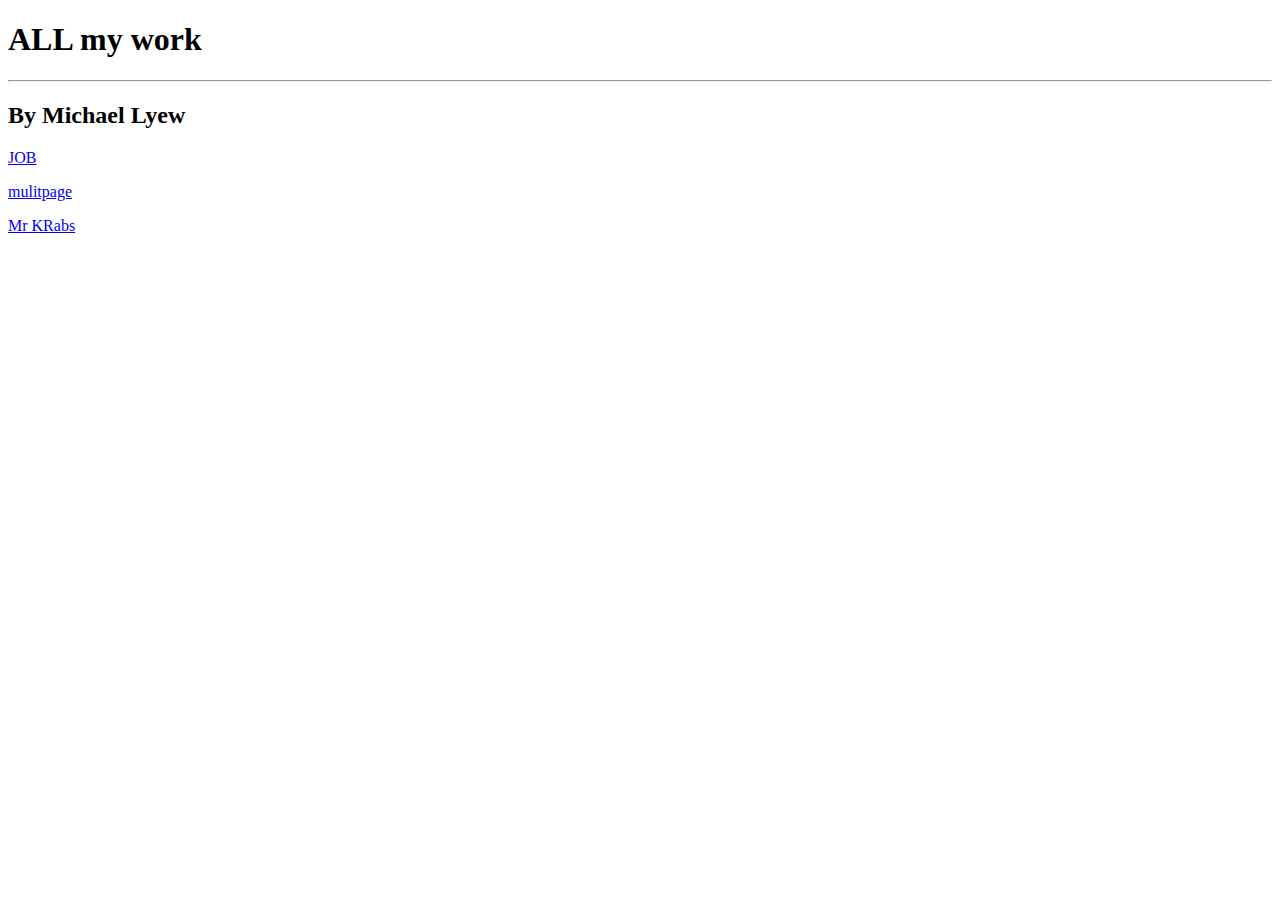
<file: index.html>
<!DOCTYPE html>
<html>
<head>
<title>Page Title</title>
</head>
<body>
<h1> ALL my work</h1>
<hr>
<h2> By Michael Lyew </h2>
<a href ="file:///C:/Users/0617042918/Downloads/New%20folder/github%20thingy/JOB/index.html"> JOB </a>
<p></p>
<a href= "file:///C:/Users/0617042918/Downloads/New%20folder/github%20thingy/Multipage/index.html"> mulitpage </a>
<p></p>
<a href ="file:///C:/Users/0617042918/Downloads/New%20folder/github%20thingy/New%20folder/Fav_links.html"> Mr KRabs </a>
</body>
</html>
</file>
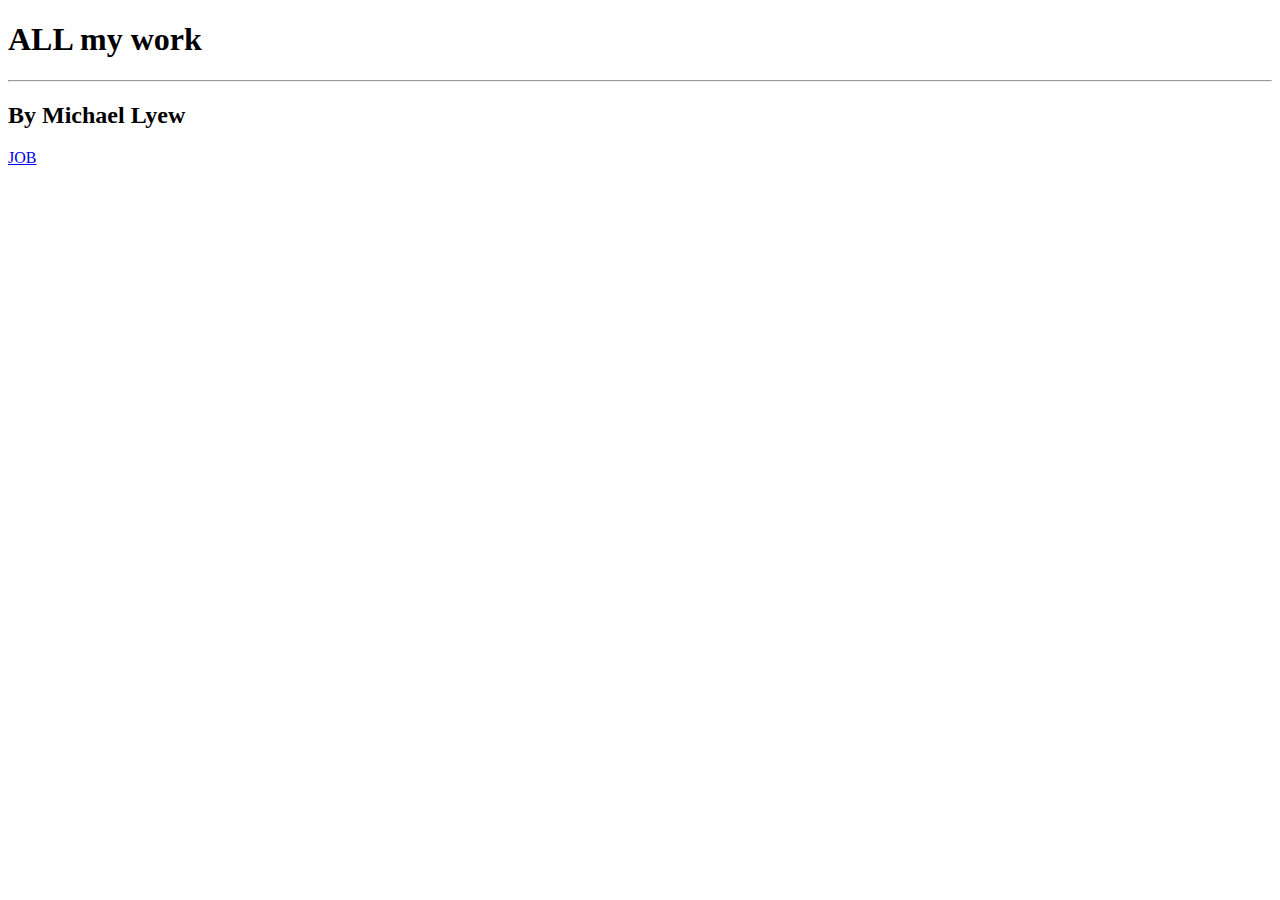
<file: github thingy/index.html>
<!DOCTYPE html>
<html>
<head>
<title>Page Title</title>
</head>
<body>
<h1> ALL my work</h1>
<hr>
<h2> By Michael Lyew </h2>
<a href ="file:///C:/Users/0617042918/Downloads/New%20folder/github%20thingy/JOB/index.html"> JOB </a>
</body>
</html>
</file>
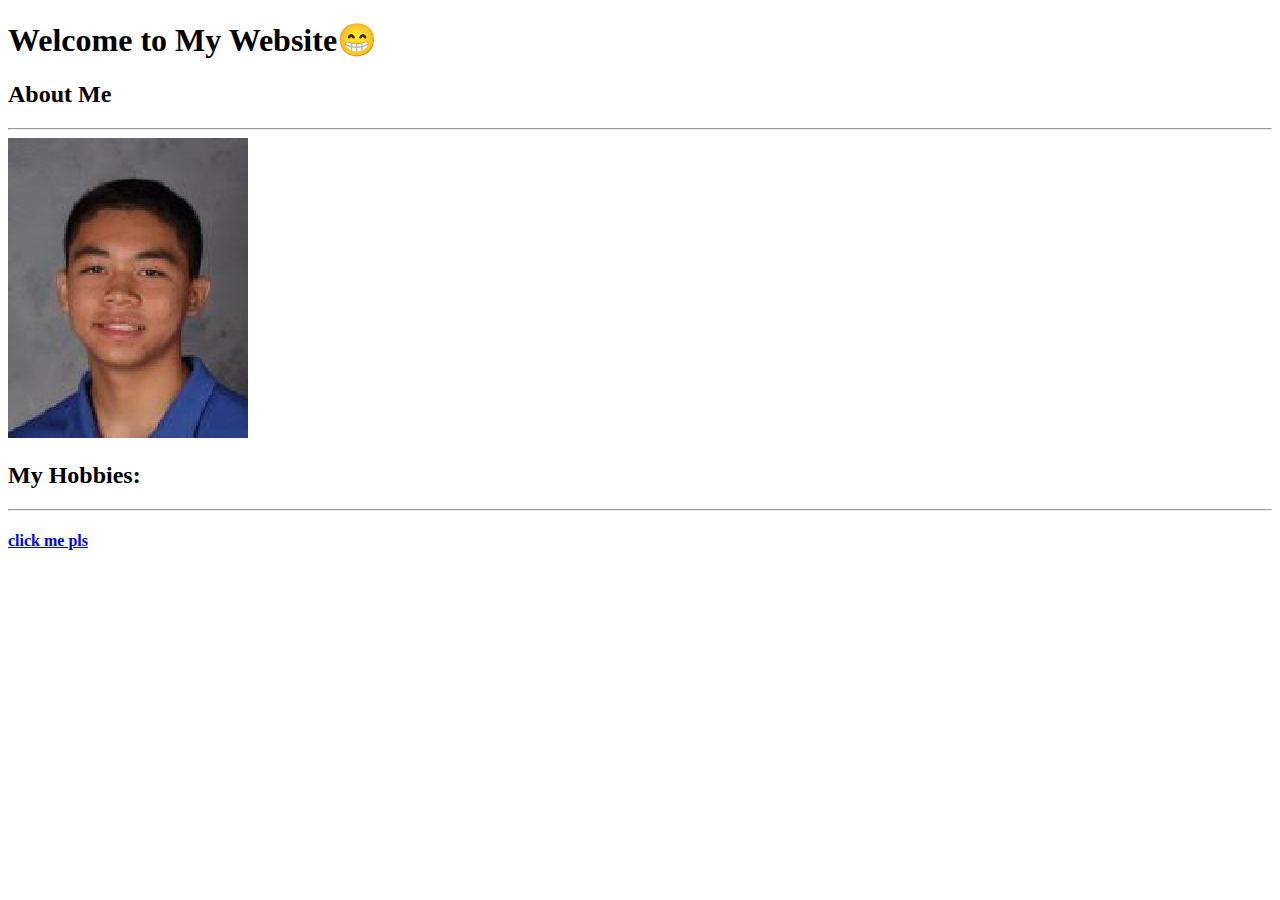
<file: github thingy/Multipage/index.html>
<!DOCTYPE html>
<html>
<head>
<title>Page Title</title>
</head>
<body>
<h1> Welcome to My Website😁 </h1>
<h2> About Me</h2>
<hr>
<a href="./aboutyo.html"> <img src="img_me.jpg" alt ="me"> </a>
<h2> My Hobbies: </h2>
<hr>
<a href="./hobby.html"> <h4> click me pls </h4 </a>
</body>
</html>
</file>
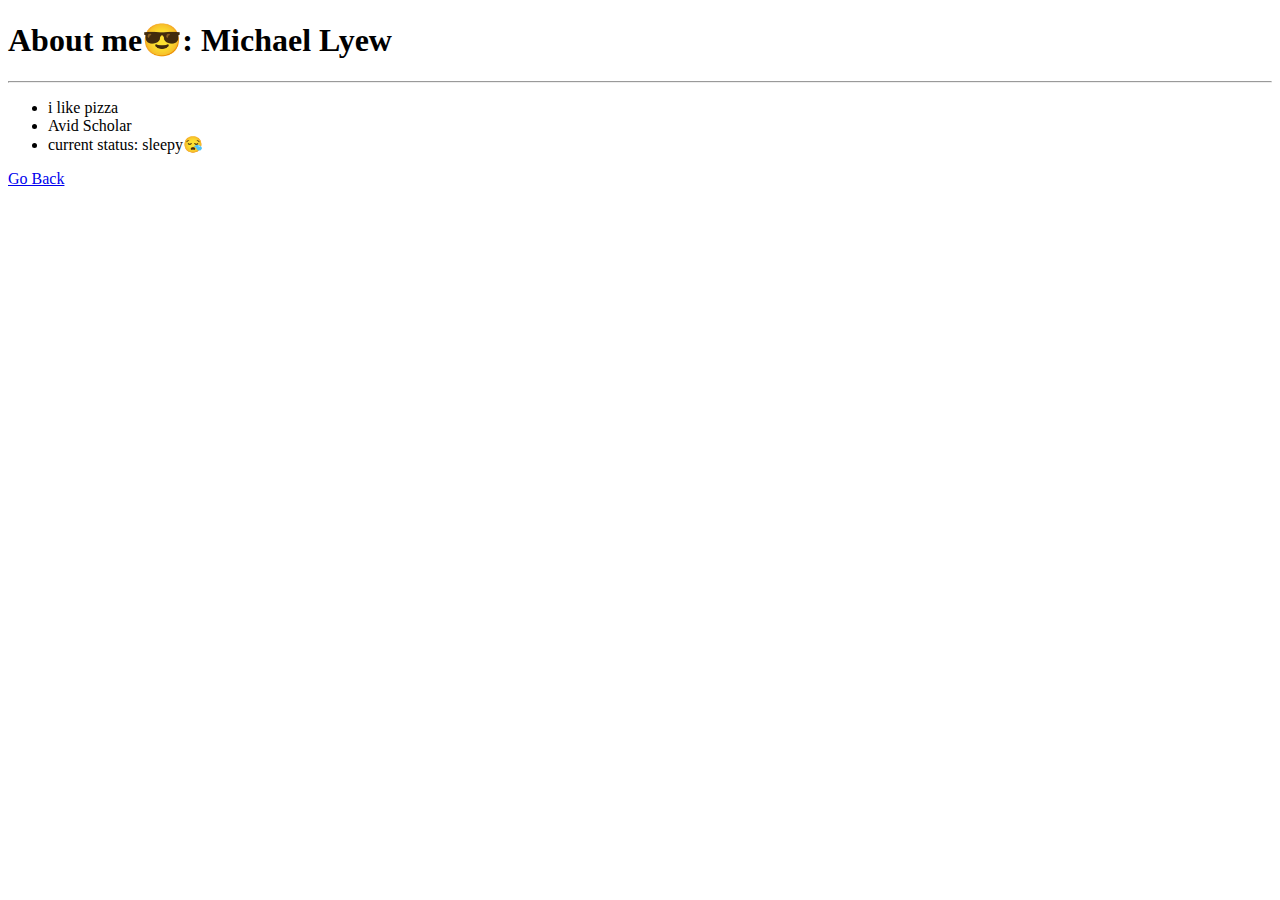
<file: aboutyo.html>
<!DOCTYPE html>
<html>
<head>
<title>Page Title</title>
</head>
<body>
<h1> About me😎: Michael Lyew </h1>
<hr>
<ul>
	<li> i like pizza </li>
	<li> Avid Scholar </li>
	<li> current status: sleepy😪 </li>
</ul>
<a href="./index.html"> Go Back </a>
</body>
</html>
</file>
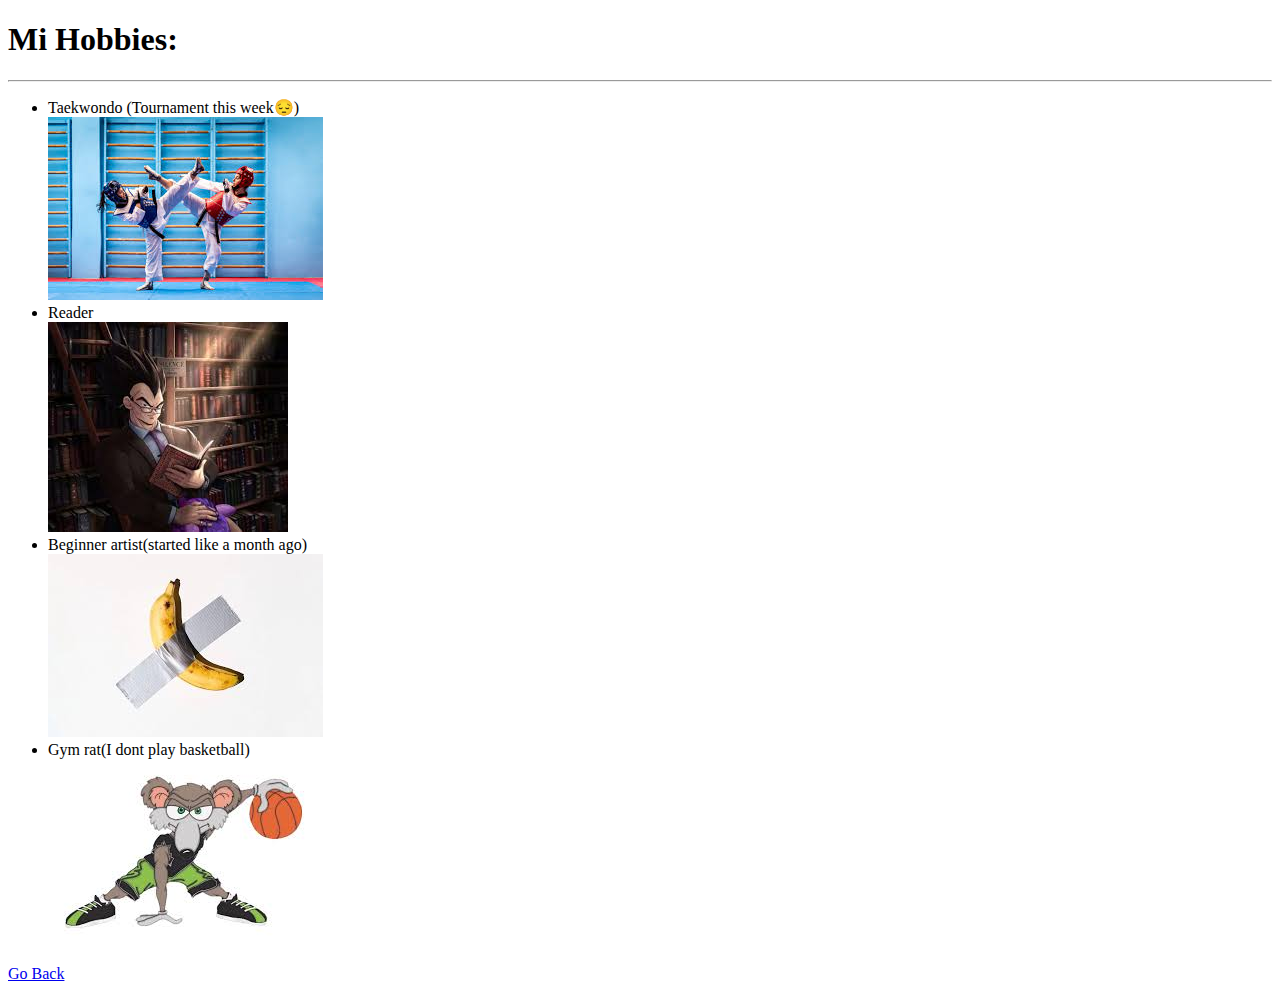
<file: hobby.html>
<!DOCTYPE html>
<html>
<head>
<title>Page Title</title>
</head>
<body>
<h1> Mi Hobbies: </h1>
<hr>
<ul>
	<li> Taekwondo (Tournament this week😔)  </li>
	<img src="img_taek.jpg" alt ="me">
	<li> Reader</li>
	<img src="img_vegeta.jpg" alt ="me">
	<li> Beginner artist(started like a month ago)</li>
	<img src="img_art.jpg" alt ="me">
	<li> Gym rat(I dont play basketball) </li>
	<img src="img_rat.jpg" alt ="me">
</ul>
<a href="./index.html"> Go Back </a>
</body>
</html>
</file>
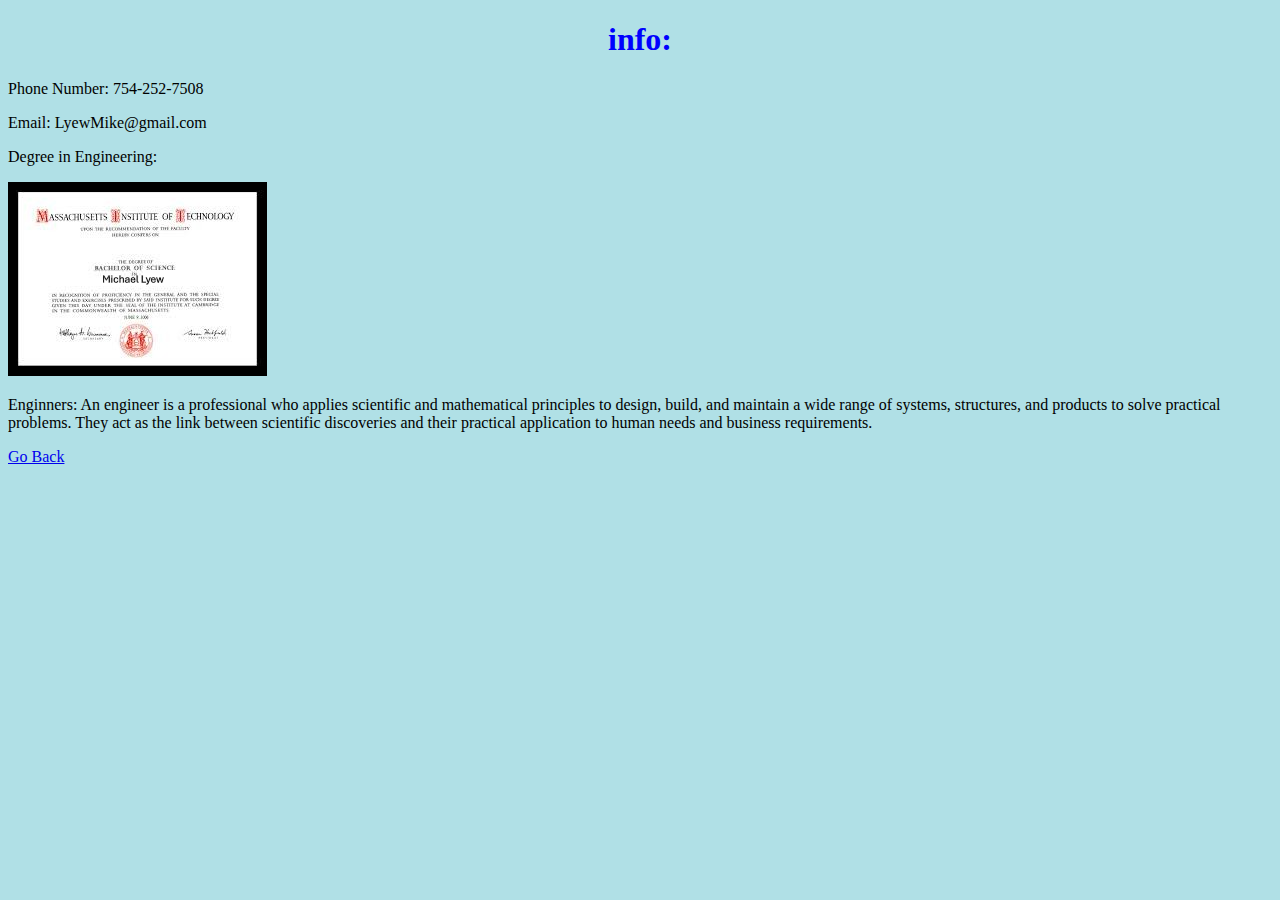
<file: info.html>
<!DOCTYPE html>
<html>
<head>
<style>
body {background-color: powderblue;}
h1   {color: blue;text-align:center}
ul    {color: red;font-family:Garamond;font-size:25px;}
</style>
</head>
<body>
<h1>info: </h1>
<p> Phone Number: 754-252-7508</p>
<p> Email: LyewMike@gmail.com</p>
<p> Degree in Engineering:</p>	
<img src="img_degree.PNG">
<p> Enginners: An engineer is a professional who applies scientific and mathematical principles to design, build, and maintain a wide range of systems, structures, and products to solve practical problems. They act as the link between scientific discoveries and their practical application to human needs and business requirements. 
<p> </p>

<a href="./index.html"> Go Back</a>

</body>
</html>
</file>
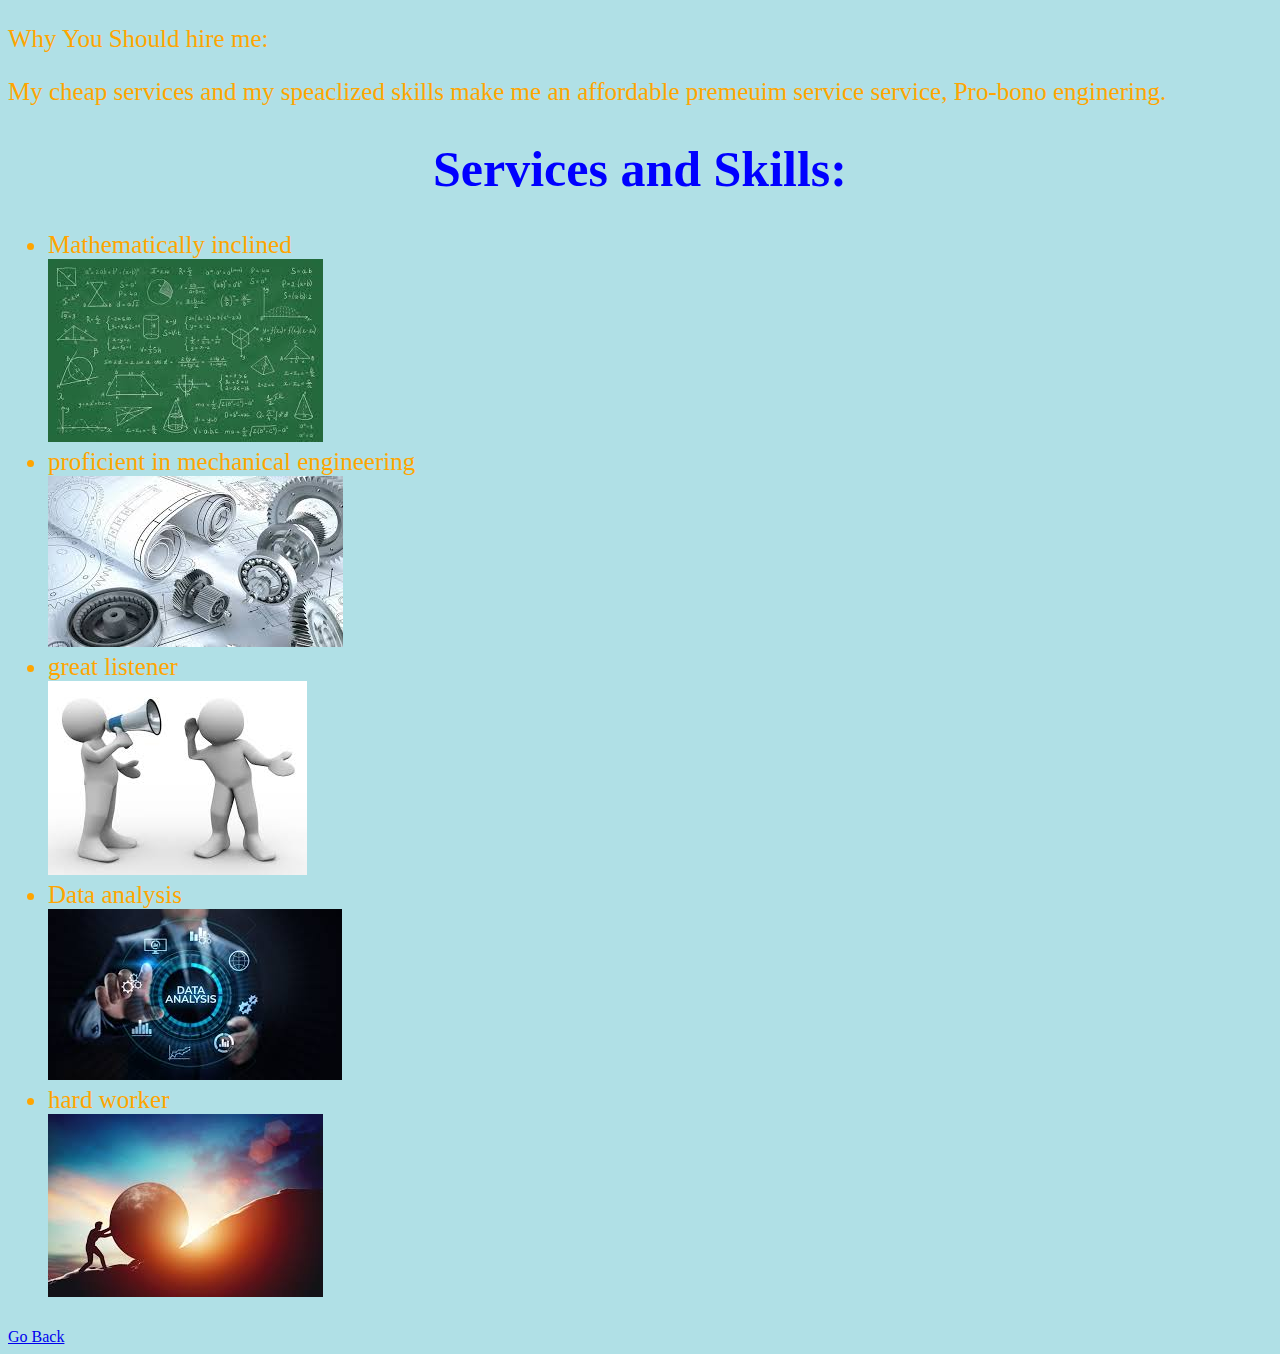
<file: services.html>
<!DOCTYPE html>
<html>
<head>
<title>Page Title</title>
<link rel="stylesheet" href="./styles.css">
</head>
<body>
<p> Why You Should hire me: </p>
<p> My cheap services and my speaclized skills make me an affordable premeuim service service, Pro-bono enginering.</p> 
<h1>Services and Skills: </h1>
<ul>
	<li> Mathematically inclined</li>
	<img src="img_math.jpg">
	<li> proficient in  mechanical engineering</li>
	<img src="img_mech.jpg">
	<li> great listener </li>
	<img src="img_listen.jpg">
	<li> Data analysis </li>
	<img src=" img_data.jpg">
	<li> hard worker</li>
	<img src="img_happy.jpg">

</ul>
<a href="./index.html"> Go Back</a>

</body>
</html>
</file>
<file: styles.css>
body {
  background-color: powderblue;
}
h1 {
  text-align:center;font-family:Garamond;font-size:50px;color:blue;
}
p {
  color: orange;font-size:25px;
}
ul {
  color: orange;font-size:25px;
}
</file>
